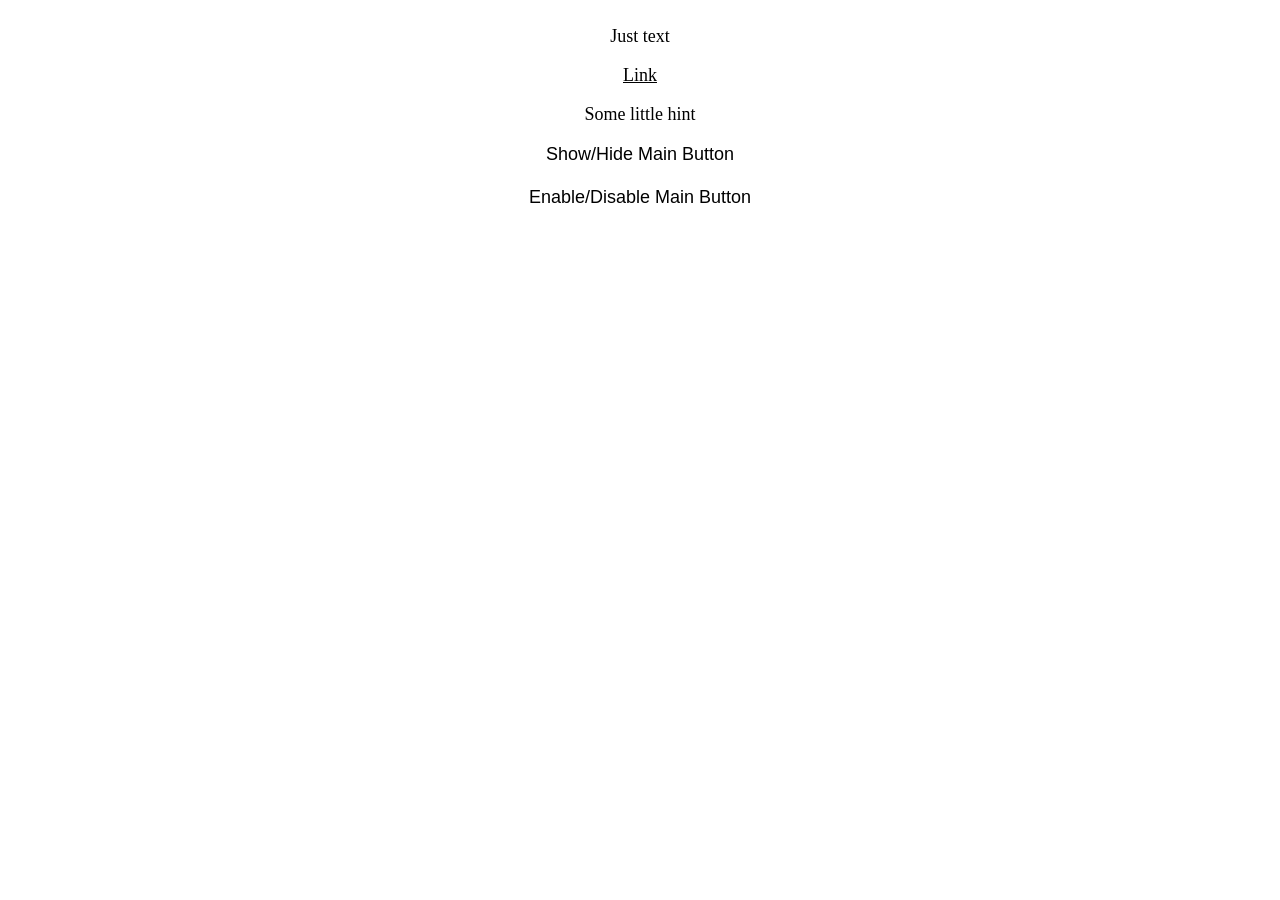
<file: index.html>
<!DOCTYPE html>
<html>
<head>
    <meta charset="UTF-8">
    <meta http-equiv="X-UA-Compatible" content="IE=edge">
    <meta name="viewport" content="width=device-width, initial-scale=1.0">
    <title>Test Telegram WebApps API</title>
    <link rel="stylesheet" href="style.css">
</head>

<body>
    <div id="usercard"> <!--Карта профиля, человека, который к нам обратился-->
    </div>

    <p>Just text</p> <!--Просто текст для проверки-->
    <a class="link" href="https://google.com">Link</a> <!--Просто ссылка для проверки-->
    <p class="hint">Some little hint</p> <!--Просто текст-подсказка для проверки-->
    <button id="btn" class="button">Show/Hide Main Button</button> <!--Кнопка, чтобы скрыть / показать основную кнопку-->
    <button id="btnED" class="button">Enable/Disable Main Button</button> <!--Кнопка, чтобы сделать кнопку активной/неактивной-->

    <script src="https://telegram.org/js/telegram-web-app.js"></script> <!--Подключаем скрипт от телеграм-->
    <script src="script.js"></script> <!--Подключаем файл с нашим скриптом-->
</body>
</html>
</file>
<file: style.css>
body{
    color: var(--tg-theme-text-color);
    background: var(--tg-theme-bg-color);
    display: flex;
    flex-direction: column;
    align-items: center;
    font-size: 18px;
}

.hint{
    color: var(--tg-theme-hint-color);
}

.link{
    color: var(--tg-theme-link-color);
}

.button{
    background: var(--tg-theme-button-color);
    color: var(--tg-theme-button-text-color);
    border: none;
    font-size: 18px;
}

.button:not(:last-child) {
    margin-bottom: 20px
}

#usercard{
    text-align: center;
}
</file>
<file: nicetrydidi.css>
body{
    color: var(--tg-theme-text-color);
    background: var(--tg-theme-bg-color);
    display: flex;
    flex-direction: column;
    align-items: center;
    font-size: 18px;
}

.hint{
    color: var(--tg-theme-hint-color);
}

.link{
    color: var(--tg-theme-link-color);
}

.button{
    background: var(--tg-theme-button-color);
    color: var(--tg-theme-button-text-color);
    border: none;
    font-size: 18px;
}

.button:not(:last-child) {
    margin-bottom: 20px
}

#usercard{
    text-align: center;
}
</file>
